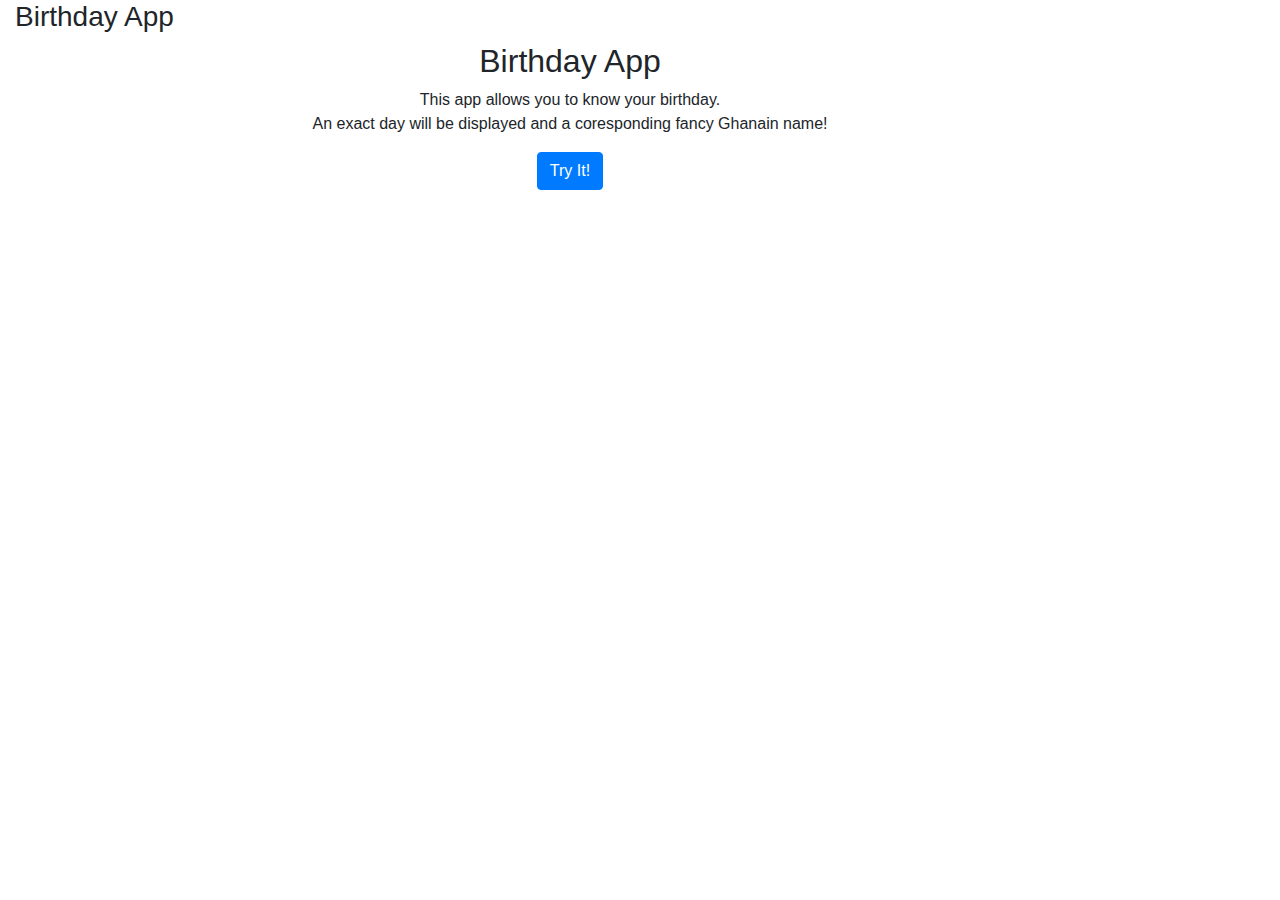
<file: index.html>
<!DOCTYPE html>
<html>
  <head>
    <meta charset="utf-8">
    <title>Birthday App</title>
    <link rel="stylesheet" href="css/bootstrap.css" type="text/css">
    <link rel="stylesheet" href="css/style.css" type="text/css">
    <script src="script/jquery-3.5.1.js" type="text/javascript"></script>
    <script src="script/script.js" type="text/javascript"></script>
  </head>
  <body>
    <div class="p-0 m-0 container">
        <div>
            <div class="row">
                <div class="col-lg-12">
                    <div class="container float-left">
                        <h3>Birthday App</h3>
                    </div>
                </div>
            </div>
            <div class="row">
                <div class="col-lg-12">
                    <div class="container text-center">
                        <h2>Birthday App</h2>
                        <p>This app allows you to know your birthday.<br>
                        An exact day will be displayed and a coresponding fancy Ghanain name!</p>
                        <div class="">
                            <a href="main.html"><button class="btn btn-primary">Try It!</button></a>
                        </div>


                    </div>
                </div>
            </div>
        </div>
    </div>
  </body>
</html>
</file>
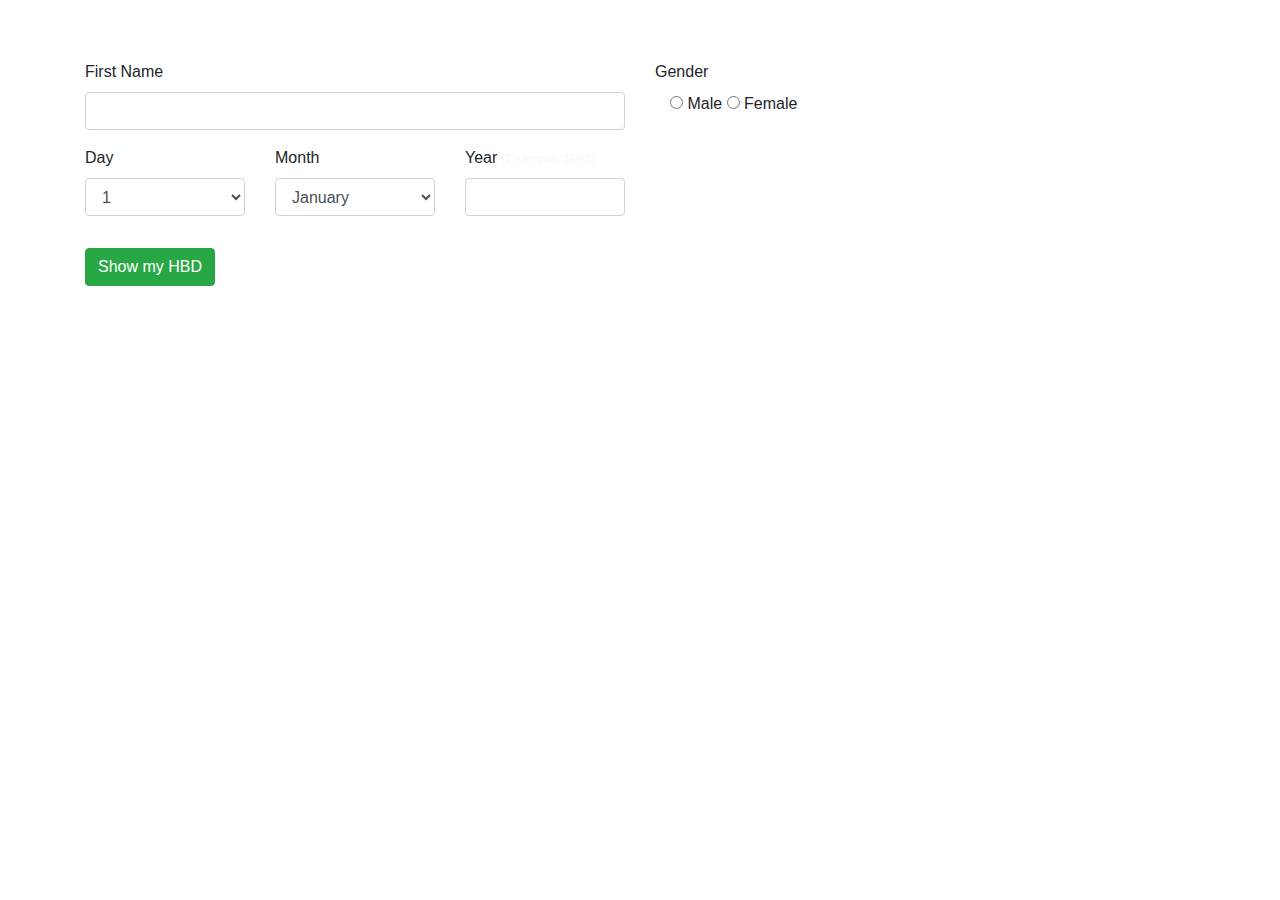
<file: main.html>
<!DOCTYPE html>
<html>
  <head>
    <meta charset="utf-8">
    <title>Happy Birtday Calculator</title>
    <link rel="stylesheet" href="css/bootstrap.css" type="text/css">
    <link rel="stylesheet" href="css/style.css" type="text/css">
    <script src="script/jquery-3.5.1.js" type="text/javascript"></script>
    <script src="script/script.js" type="text/javascript"></script>
  </head>
  <body>
    <div class="container">
        <div class="alert alert-danger" id="notification" role="alert"></div>
        <div class="row centered-form">
            <div class="col-lg-12" id="form-submit">
                <form>
                    <div class="controls">
                      <div class="row">
                        <div class="col-md-6">
                          <div class="form-group">
                            <label for="first name">First Name</label>
                            <input type="text" id="first-name" class="form-control">
                          </div>
                        </div>
                        <div class="col-md-6">
                            <div class="form-group">
                                <label for="radios">Gender</label>
                                <div class="col-md-4">
                                  <label class="radio-inline" for="male">
                                    <input type="radio" name="gender" id="male" value="1">
                                    Male
                                  </label>
                                  <label class="radio-inline" for="female">
                                    <input type="radio" name="gender" id="female" value="2">
                                    Female
                                  </label>
                                </div>
                            </div>
                        </div>
                      </div>
                      <div class="row">
                        <div class="col-md-6">
                          <div class="form-group">
                              <div class="row">
                                <div class="col-md-4">
                                    <div class="form-group">
                                        <label for="day">Day</label>
                                        <select id="day" class="form-control">
                                          <option value="1">1</option>
                                          <option value="2">2</option>
                                          <option value="3">3</option>
                                          <option value="4">4</option>
                                          <option value="5">5</option>
                                          <option value="6">6</option>
                                          <option value="7">7</option>
                                          <option value="8">8</option>
                                          <option value="9">9</option>
                                          <option value="10">10</option>
                                          <option value="11">11</option>
                                          <option value="12">12</option>
                                          <option value="13">13</option>
                                          <option value="14">14</option>
                                          <option value="15">15</option>
                                          <option value="16">16</option>
                                          <option value="17">17</option>
                                          <option value="18">18</option>
                                          <option value="19">19</option>
                                          <option value="20">20</option>
                                          <option value="21">21</option>
                                          <option value="22">22</option>
                                          <option value="23">23</option>
                                          <option value="24">24</option>
                                          <option value="25">25</option>
                                          <option value="26">26</option>
                                          <option value="27">27</option>
                                          <option value="28">28</option>
                                          <option value="29">29</option>
                                          <option value="30">30</option>
                                          <option value="31">31</option>
                                        </select>
                                      </div>
                                  </div>
                                  <div class="col-md-4">
                                    <div class="form-group">
                                        <label for="month">Month</label>
                                        <select id="month" class="form-control">
                                            <option value="1">January</option>
                                            <option value="2">February</option>
                                            <option value="3">March</option>
                                            <option value="4">April</option>
                                            <option value="5">May</option>
                                            <option value="6">June</option>
                                            <option value="7">July</option>
                                            <option value="8">August</option>
                                            <option value="9">September</option>
                                            <option value="10">October</option>
                                            <option value="11">November</option>
                                            <option value="12">December</option>
                                        </select>
                                      </div>
                                  </div>
                                  <div class="col-md-4">
                                    <div class="form-group">
                                        <label for="year">Year <span class="small text-light">(Example: 1992)</span></label>
                                        <input type="text" id="year" class="form-control">
                                      </div>
                                  </div>
                              </div>
                          </div>
                        </div>
                      </div>
                      <div class="row">
                        <div class="col-md-6">
                            <button class="btn btn-success" type="submit">
                                Show my HBD
                              </button>
                        </div>
                      </div>
                    </div>
                </form>
            </div>
            <div id="hbd-results">
                <div class="container mt-3">
                    <div class="hbd-body">
                        <h4>Enter your name  <span class="username"></span></h4>
                        <p>Week day: <span class="day-of-week"></span></p>
                        <p> Akan Name given<span class="text-danger">*</span><span class="akan-name"></span></p>
                    </div>
                </div>
            </div>
        </div>
    </div>

  </body>
</html>
</file>
<file: css/style.css>
body{
    background-color: #11ffee00;
}

.centered-form{
	margin-top: 60px;
}

#notification{
    display: none;
}

#hbd-results{
    display: none;
}

.hbd-body{
    border-radius: 3px;
    background-color: ##777799;
    border: #525252 solid 1px;
}
</file>
